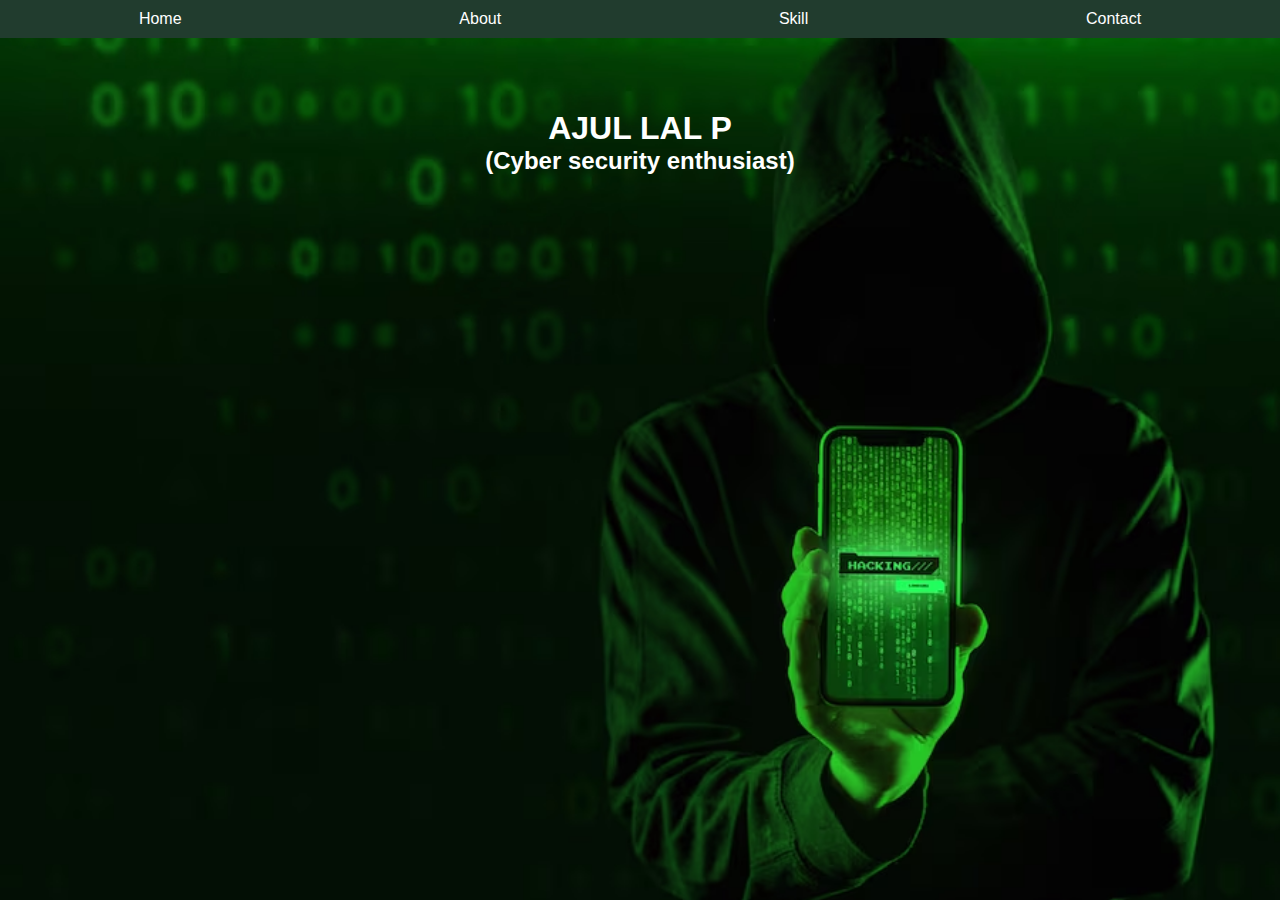
<file: index.html>
<!DOCTYPE html>
<html lang="en">
<head>
    <meta charset="UTF-8">
    <meta name="viewport" content="width=device-width, initial-scale=1.0">
    <title>Document</title>
    <link rel="stylesheet" href="test.css">
</head>
<body class="hm">
    <div class="font">
    <div class="main">
    <nav>
        <ul><a href="portfolio.html">Home</a></ul>
        <ul><a href="About.html">About</a></ul>
        <ul><a href="Skill.html">Skill</a></ul>
        <ul><a href="Contact.html">Contact</a></ul>
    </nav>
</div><br><br><br><br>
<h1 class="hm1" align="center">AJUL LAL P</h1>
<h2 class="hm1" align="center">(Cyber security enthusiast)</h2>
<p></p>

</div>
</body>
</html>
</file>
<file: test.css>
*{
    margin: 0%;
    padding: 0%;   
}
nav{
    background-color: rgb(33, 60, 46);
    display: flex;
    justify-content: space-around;
}
.hm{
    background-image: url(hack1.png);
    background-size: cover;
}
.hm1{
    color: white;

}
.abt{
    background-image: url(aboutimg.avif);
    background-size: cover;
}
#abou{
    color:white;
}
.aout{
    color: rgb(20, 29, 123);
     
text-align:center;
margin-top: 13%;
padding-left: 4.5rem;
padding-top: 13rem;
}
.cntct{
    background-image: url(cont.jpg);
    background-size: cover;
}
.sk{
   background-image: url(picsk.jpg);
   background-size: cover;
}
#txt{
    color: white;
    padding: 50px;
}
.main a {
    float: left;
    padding:10px 15px;
    text-decoration: none;
    color: white;
    background-color: rgb(33, 60, 46);
}
.main a:hover{background-color: rgb(249, 102, 102);
}
.font{
    font-family: 'Segoe UI', Tahoma, Geneva, Verdana, sans-serif;
}
h3{
    padding-left: 7rem;
    padding-right: 7rem;
}
</file>
